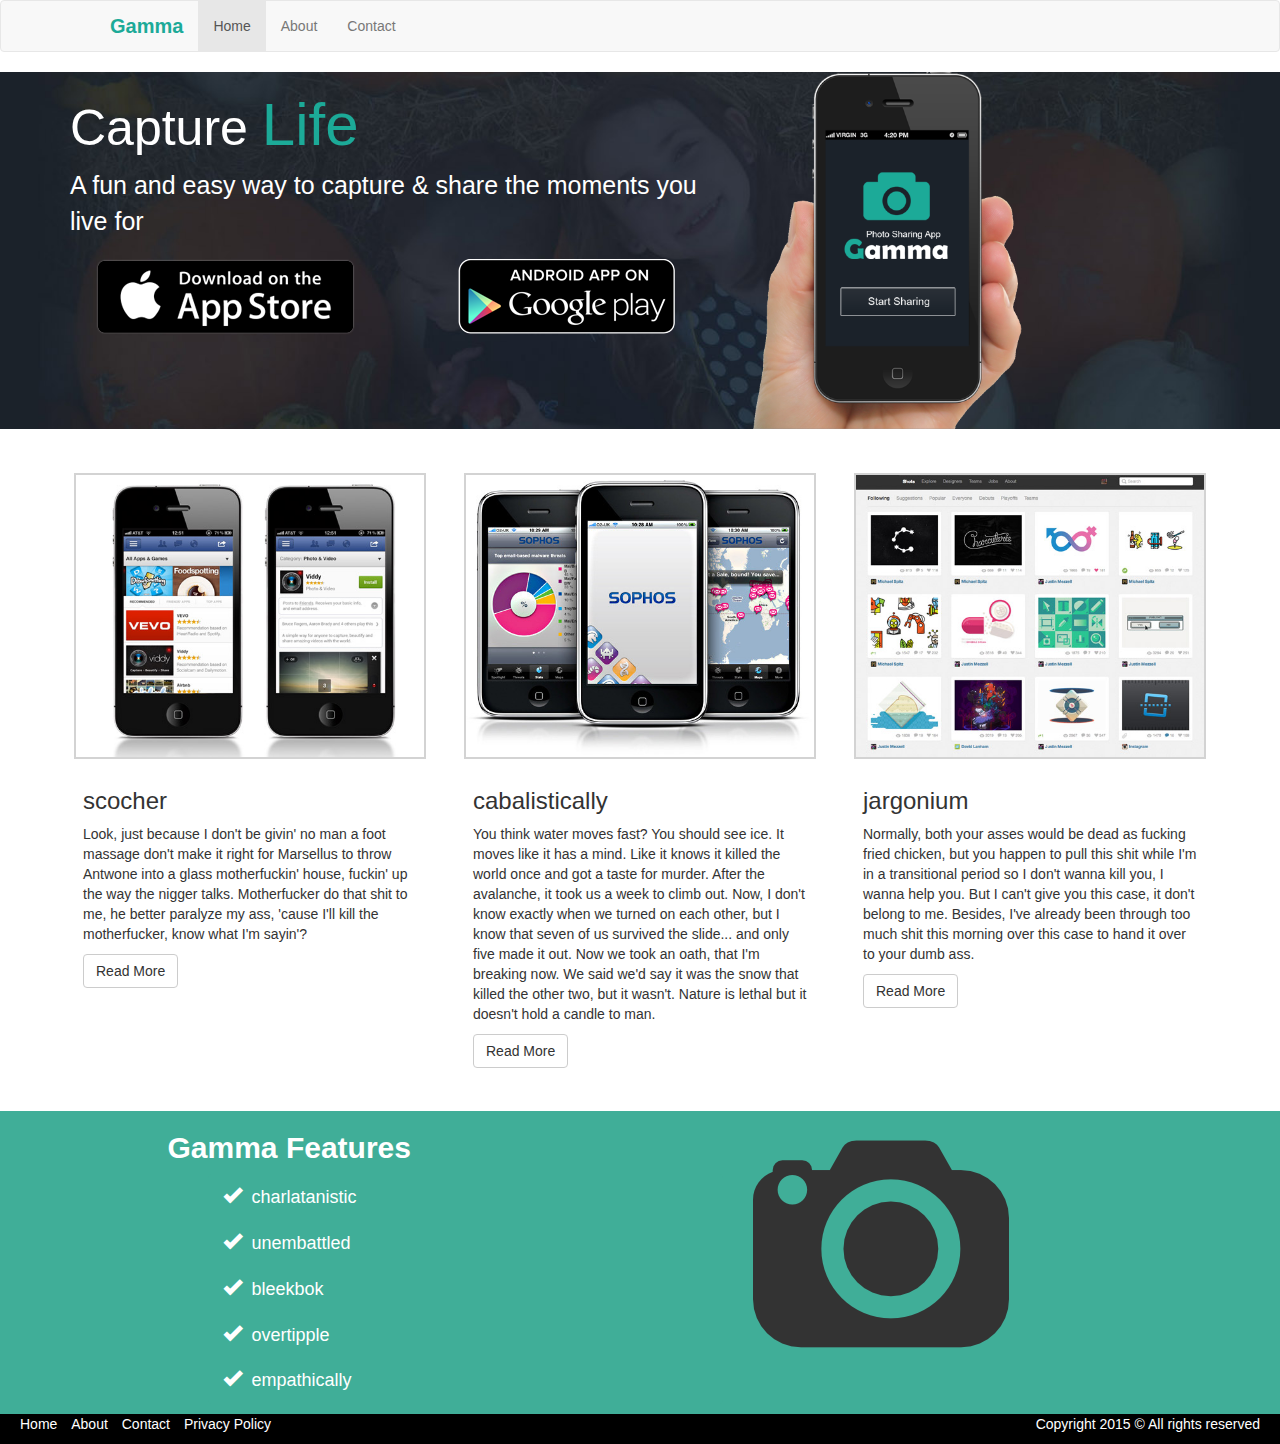
<file: index.html>
<!DOCTYPE html>
<html lang="en">

<head>
  <meta name="viewport" content="width=device-width, initial-scale=1">
  <meta charset="UTF-8">
  <link rel="stylesheet" href="https://necolas.github.io/normalize.css/7.0.0/normalize.css">
  <link rel="stylesheet" href="https://maxcdn.bootstrapcdn.com/bootstrap/3.3.7/css/bootstrap.min.css">
  <link rel="stylesheet" href="css/styles.css">
  <title>Gamma Home Page</title>
  <style>
    * {
      /* border: 1px solid red; */
      box-sizing: border-box;
    }
  </style>
</head>

<body>
 
  <!-- THIS SECTION IT'S DEDICATED TO THE NAVIGATION MENU -->
  
  <nav class="navbar navbar-default">
    <div class="row">
      <!-- Brand and toggle get grouped for better mobile display -->
      <div class="nav-title navbar-header col-xs-offset-1">
        <button type="button" class="navbar-toggle collapsed" data-toggle="collapse" data-target="#bs-example-navbar-collapse-1" aria-expanded="false">
        <span class="sr-only">Toggle navigation</span>
        <span class="icon-bar"></span>
        <span class="icon-bar"></span>
        <span class="icon-bar"></span>
      </button>
        <a class="navbar-brand superTitle" href="#">Gamma</a>
      </div>

      <!-- Collect the nav links, forms, and other content for toggling -->
      <div class="collapse navbar-collapse" id="bs-example-navbar-collapse-1">
        <ul class="nav navbar-nav">
          <li class="active"><a href="#">Home <span class="sr-only">(current)</span></a></li>
          <li><a href="about.html">About</a></li>
          <li><a href="contact.html">Contact</a></li>
        </ul>
      </div>
      <!-- /.navbar-collapse -->
    </div>
    <!-- /.container-fluid -->
  </nav>
  <!-- THIS SECTION IT'S DEDICATED TO THE SHOWCASE -->
  
  <section class="container showcase">
    <div class="showcase-container container">
      <div class="row">
        <div class="showcase-box1 col-lg-7 col-xs-12">
          <div class="case1">
            <h2>
              Capture <span class="featured-showcase-text">Life</span>
            </h2>
            <p> A fun and easy way to capture & share the moments you live for </p>
          </div>
          <div class="case2 row">
            <div class="col-sm-6 col-xs-12"> <img src="img/icon_app_store.png" class="img-responsive" alt=""> </div>
            <div class=" col-sm-6 col-xs-12"> <img src="img/icon_google_play.png" class="img-responsive" alt=""> </div>
          </div>
        </div>
        <div class="showcase-box2 col-lg-3 col-md-4 col-sm-5 hidden-xs hidden-sm hidden-md"> <img src="img/site_phone.png" class="img-responsive" alt="phone with logo"> </div>
      </div>
    </div>
  </section>
  <section class="container article-list">
    <div class="row">
      <div class="col-sm-6 col-md-4">
        <div class="thumbnail article"> <img src="img/demo1.jpg" class="article-img" alt="scocher">
          <div class="caption">
            <h3>scocher</h3>
            <p>Look, just because I don't be givin' no man a foot massage don't make it right for Marsellus to throw Antwone into a glass motherfuckin' house, fuckin' up the way the nigger talks. Motherfucker do that shit to me, he better paralyze my ass, 'cause I'll kill the motherfucker, know what I'm sayin'?</p>
            <p><a href="#" class="btn btn-default" role="button">Read More</a></p>
          </div>
        </div>
      </div>
      <div class="col-sm-6 col-md-4">
        <div class="thumbnail article"> <img src="img/demo2.jpg" class="article-img" alt="cabalistically">
          <div class="caption">
            <h3>cabalistically</h3>
            <p>You think water moves fast? You should see ice. It moves like it has a mind. Like it knows it killed the world once and got a taste for murder. After the avalanche, it took us a week to climb out. Now, I don't know exactly when we turned on each other, but I know that seven of us survived the slide... and only five made it out. Now we took an oath, that I'm breaking now. We said we'd say it was the snow that killed the other two, but it wasn't. Nature is lethal but it doesn't hold a candle to man.</p>
            <p><a href="#" class="btn btn-default" role="button">Read More</a></p>
          </div>
        </div>
      </div>
      <div class="col-sm-6 col-md-4">
        <div class="thumbnail article"> <img src="img/demo3.jpg" class="article-img" alt="jargonium">
          <div class="caption">
            <h3>jargonium</h3>
            <p>Normally, both your asses would be dead as fucking fried chicken, but you happen to pull this shit while I'm in a transitional period so I don't wanna kill you, I wanna help you. But I can't give you this case, it don't belong to me. Besides, I've already been through too much shit this morning over this case to hand it over to your dumb ass.</p>
            <p><a href="#" class="btn btn-default" role="button">Read More</a></p>
          </div>
        </div>
      </div>
    </div>
  </section>
  
  <!--  HERE STARTS THE APP FEATURED FUNCTION LIST SECTION -->
  
  <section class="app-feature-list">
    <div class="container">
      <div class="row">
        <div class="col-md-6  col-sm-6 col-xs-offset-1">
          <h2 class="sub-title">Gamma Features</h2>
          <ul class="list-unstled feature-list">
            <li class="list-group-item"><i class="glyphicon glyphicon-ok"></i> charlatanistic</li>
            <li class="list-group-item"><i class="glyphicon glyphicon-ok"></i> unembattled</li>
            <li class="list-group-item"><i class="glyphicon glyphicon-ok"></i> bleekbok</li>
            <li class="list-group-item"><i class="glyphicon glyphicon-ok"></i> overtipple</li>
            <li class="list-group-item"><i class="glyphicon glyphicon-ok"></i> empathically</li>
          </ul>
        </div>
        <div class="col-md-5 col-sm-5 col-sm-offset-0 col-xs-offset-1 ">
          <img src="img/logo.png" class="img-responsive gamma-logo-img" alt="">
        </div>
      </div>
    </div>
  </section>
  
  <!--  HERE STARTS THE FOOTER SECTION -->
  
  <footer class="general-footer">
         <ul class="footer-list list-unstyled list-inline">
            <li class="footer-list"><a href="#">Home</a></li>
            <li class="footer-list"><a href="about.html">About</a></li>
            <li class="footer-list"><a href="contact.html">Contact</a></li>
            <li class="footer-list"><a href="https://www.aboutcookies.org/">Privacy Policy</a></li>
          </ul>
          <p id="legal">
            Copyright 2015 &copy; All rights reserved
          </p>
  </footer>
  <!-- SCRIPT LOAD SECTION STARTS DOWN HERE -->
  <!-- JQUERY Latest JavaScript -->
  <script src="https://code.jquery.com/jquery-3.2.1.js" integrity="sha256-DZAnKJ/6XZ9si04Hgrsxu/8s717jcIzLy3oi35EouyE=" crossorigin="anonymous"></script>
  <!-- BOOTSTRAP Latest compiled and minified JavaScript -->
  <script src="https://maxcdn.bootstrapcdn.com/bootstrap/3.3.7/js/bootstrap.min.js" integrity="sha384-Tc5IQib027qvyjSMfHjOMaLkfuWVxZxUPnCJA7l2mCWNIpG9mGCD8wGNIcPD7Txa" crossorigin="anonymous"></script>
</body>
</html>
</file>
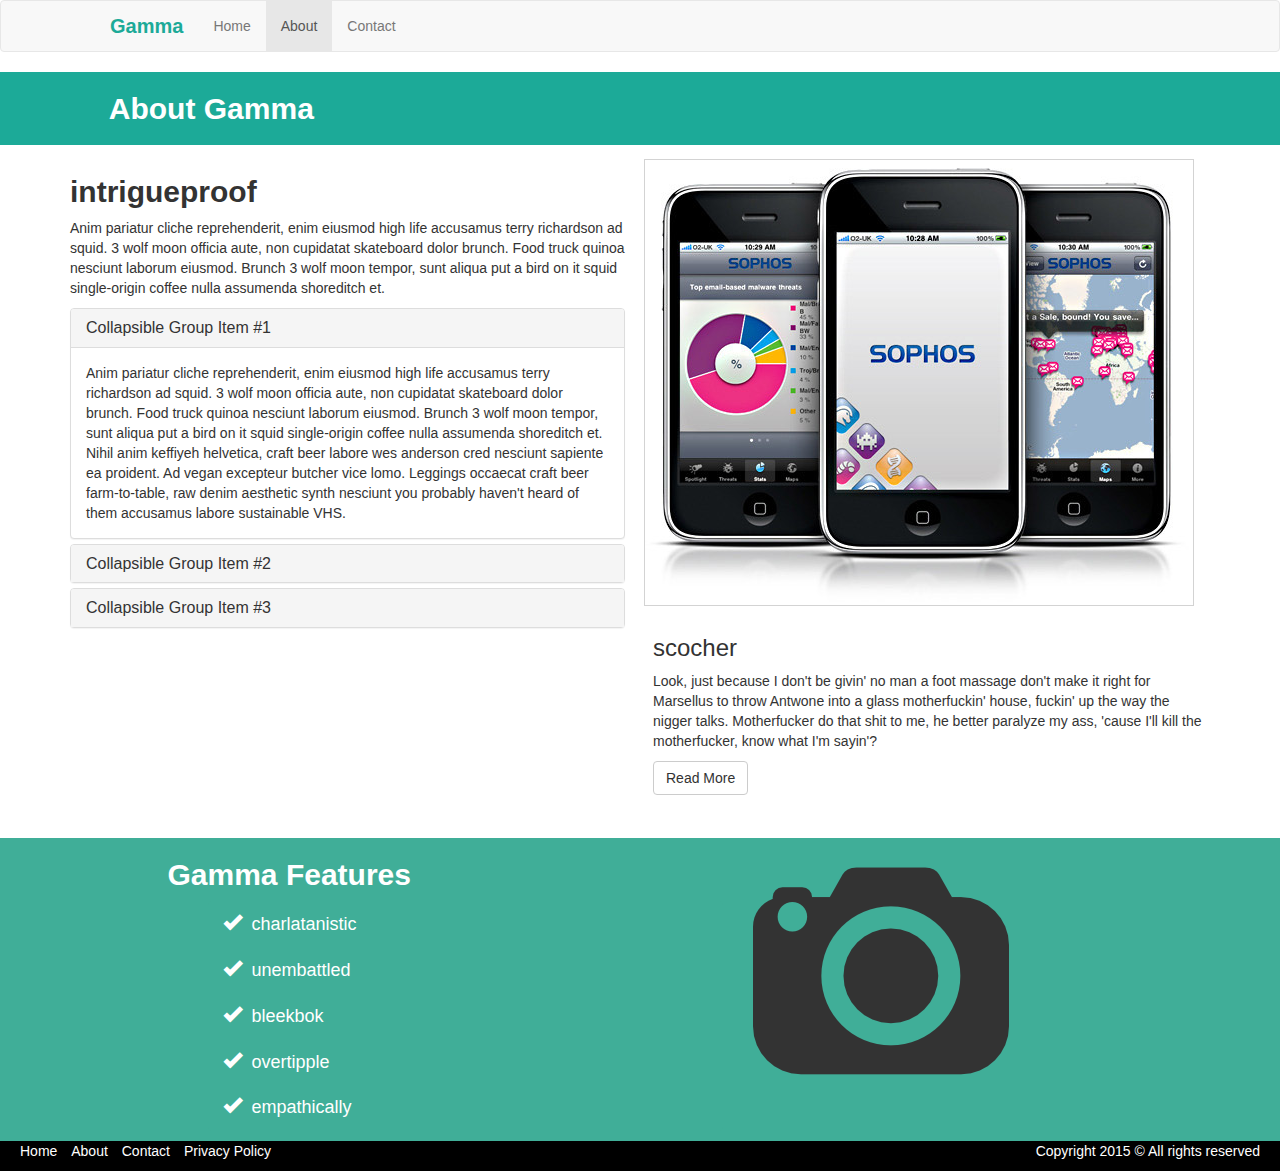
<file: about.html>
<!DOCTYPE html>
<html lang="en">

<head>
  <meta name="viewport" content="width=device-width, initial-scale=1">
  <meta charset="UTF-8">
  <link rel="stylesheet" href="https://necolas.github.io/normalize.css/7.0.0/normalize.css">
  <link rel="stylesheet" href="https://maxcdn.bootstrapcdn.com/bootstrap/3.3.7/css/bootstrap.min.css">
  <link rel="stylesheet" href="css/styles.css">
  <title>Gamma Home Page</title>
  <style>
    * {
      /* border: 1px solid red; */
      box-sizing: border-box;
    }
  </style>
</head>

<body>
 
  <!-- THIS SECTION IT'S DEDICATED TO THE NAVIGATION MENU -->
  
  <nav class="navbar navbar-default">
    <div class="row">
      <!-- Brand and toggle get grouped for better mobile display -->
      <div class="nav-title navbar-header col-xs-offset-1">
        <button type="button" class="navbar-toggle collapsed" data-toggle="collapse" data-target="#bs-example-navbar-collapse-1" aria-expanded="false">
        <span class="sr-only">Toggle navigation</span>
        <span class="icon-bar"></span>
        <span class="icon-bar"></span>
        <span class="icon-bar"></span>
      </button>
        <a class="navbar-brand superTitle" href="index.html">Gamma</a>
      </div>

      <!-- Collect the nav links, forms, and other content for toggling -->
      <div class="collapse navbar-collapse" id="bs-example-navbar-collapse-1">
        <ul class="nav navbar-nav">
          <li><a href="index.html">Home <span class="sr-only">(current)</span></a></li>
          <li class="active"><a href="#">About</a></li>
          <li><a href="contact.html">Contact</a></li>
        </ul>
      </div>
      <!-- /.navbar-collapse -->
    </div>
    <!-- /.container-fluid -->
  </nav>
  <!-- THIS SECTION IT'S DEDICATED TO THE ABOUT INFO -->
  
  <h2 class="contact-section">
    About Gamma
  </h2>
  <section class="container contact-container">
   <div class="row">
   <div class="col-md-6">
       <h3 class="about-title">
         intrigueproof
       </h3>
       <p>
        Anim pariatur cliche reprehenderit, enim eiusmod high life accusamus terry richardson ad squid. 3 wolf moon officia aute, non cupidatat skateboard dolor brunch. Food truck quinoa nesciunt laborum eiusmod. Brunch 3 wolf moon tempor, sunt aliqua put a bird on it squid single-origin coffee nulla assumenda shoreditch et.
     </p>
    <div class="panel-group" id="accordion" role="tablist" aria-multiselectable="true">
      <div class="panel panel-default">
        <div class="panel-heading" role="tab" id="headingOne">
          <h4 class="panel-title">
            <a role="button" data-toggle="collapse" data-parent="#accordion" href="#collapseOne" aria-expanded="true" aria-controls="collapseOne">
          Collapsible Group Item #1
            </a>
          </h4>
        </div>
        <div id="collapseOne" class="panel-collapse collapse in" role="tabpanel" aria-labelledby="headingOne">
          <div class="panel-body">
            Anim pariatur cliche reprehenderit, enim eiusmod high life accusamus terry richardson ad squid. 3 wolf moon officia aute, non cupidatat skateboard dolor brunch. Food truck quinoa nesciunt laborum eiusmod. Brunch 3 wolf moon tempor, sunt aliqua put a bird on it squid single-origin coffee nulla assumenda shoreditch et. Nihil anim keffiyeh helvetica, craft beer labore wes anderson cred nesciunt sapiente ea proident. Ad vegan excepteur butcher vice lomo. Leggings occaecat craft beer farm-to-table, raw denim aesthetic synth nesciunt you probably haven't heard of them accusamus labore sustainable VHS.
          </div>
      </div>
    </div>
    <div class="panel panel-default">
      <div class="panel-heading" role="tab" id="headingTwo">
        <h4 class="panel-title">
          <a class="collapsed" role="button" data-toggle="collapse" data-parent="#accordion" href="#collapseTwo" aria-expanded="false" aria-controls="collapseTwo">
            Collapsible Group Item #2
          </a>
        </h4>
      </div>
      <div id="collapseTwo" class="panel-collapse collapse" role="tabpanel" aria-labelledby="headingTwo">
        <div class="panel-body">
          Anim pariatur cliche reprehenderit, enim eiusmod high life accusamus terry richardson ad squid. 3 wolf moon officia aute, non cupidatat skateboard dolor brunch. Food truck quinoa nesciunt laborum eiusmod. Brunch 3 wolf moon tempor, sunt aliqua put a bird on it squid single-origin coffee nulla assumenda shoreditch et. Nihil anim keffiyeh helvetica, craft beer labore wes anderson cred nesciunt sapiente ea proident. Ad vegan excepteur butcher vice lomo. Leggings occaecat craft beer farm-to-table, raw denim aesthetic synth nesciunt you probably haven't heard of them accusamus labore sustainable VHS.
        </div>
      </div>
    </div>
    <div class="panel panel-default">
      <div class="panel-heading" role="tab" id="headingThree">
        <h4 class="panel-title">
          <a class="collapsed" role="button" data-toggle="collapse" data-parent="#accordion" href="#collapseThree" aria-expanded="false" aria-controls="collapseThree">
            Collapsible Group Item #3
          </a>
        </h4>
      </div>
      <div id="collapseThree" class="panel-collapse collapse" role="tabpanel" aria-labelledby="headingThree">
        <div class="panel-body">
        Anim pariatur cliche reprehenderit, enim eiusmod high life accusamus terry richardson ad squid. 3 wolf moon officia aute, non cupidatat skateboard dolor brunch. Food truck quinoa nesciunt laborum eiusmod. Brunch 3 wolf moon tempor, sunt aliqua put a bird on it squid single-origin coffee nulla assumenda shoreditch et. Nihil anim keffiyeh helvetica, craft beer labore wes anderson cred nesciunt sapiente ea proident. Ad vegan excepteur butcher vice lomo. Leggings occaecat craft beer farm-to-table, raw denim aesthetic synth nesciunt you probably haven't heard of them accusamus labore sustainable VHS.
        </div>
      </div>
    </div>
  </div>
</div>
    <div class="thumbnail about-article col-md-6">
      <div class="contact-article-img">
         <img src="img/demo2.jpg" class="article-img" alt="scocher">
      </div>
      <div class="caption">
        <h3>scocher</h3>
          <p>Look, just because I don't be givin' no man a foot massage don't make it right for Marsellus to throw Antwone into a glass motherfuckin' house, fuckin' up the way the nigger talks. Motherfucker do that shit to me, he better paralyze my ass, 'cause I'll kill the motherfucker, know what I'm sayin'?
          </p>
          <p>
            <a href="#" class="btn btn-default" role="button">
              Read More
            </a>
          </p>
        </div>
      </div>
    </div>
  </section>
  
  <!--  HERE STARTS THE APP FEATURED FUNCTION LIST SECTION -->
  
  <section class="app-feature-list">
    <div class="container">
      <div class="row">
        <div class="col-md-6  col-sm-6 col-xs-offset-1">
          <h2 class="sub-title">Gamma Features</h2>
          <ul class="list-unstled feature-list">
            <li class="list-group-item"><i class="glyphicon glyphicon-ok"></i> charlatanistic</li>
            <li class="list-group-item"><i class="glyphicon glyphicon-ok"></i> unembattled</li>
            <li class="list-group-item"><i class="glyphicon glyphicon-ok"></i> bleekbok</li>
            <li class="list-group-item"><i class="glyphicon glyphicon-ok"></i> overtipple</li>
            <li class="list-group-item"><i class="glyphicon glyphicon-ok"></i> empathically</li>
          </ul>
        </div>
        <div class="col-md-5 col-sm-5 col-sm-offset-0 col-xs-offset-1 ">
          <img src="img/logo.png" class="img-responsive gamma-logo-img" alt="">
        </div>
      </div>
    </div>
  </section>
  
  <!--  HERE STARTS THE FOOTER SECTION -->
  
  <footer class="general-footer">
         <ul class="footer-list list-unstyled list-inline">
            <li class="footer-list"><a href="index.html">Home</a></li>
            <li class="footer-list"><a href="#">About</a></li>
            <li class="footer-list"><a href="contact.html">Contact</a></li>
            <li class="footer-list"><a href="https://www.aboutcookies.org/">Privacy Policy</a></li>
          </ul>
          <p id="legal">
            Copyright 2015 &copy; All rights reserved
          </p>
  </footer>
  <!-- SCRIPT LOAD SECTION STARTS DOWN HERE -->
  <!-- JQUERY Latest JavaScript -->
  <script src="https://code.jquery.com/jquery-3.2.1.js" integrity="sha256-DZAnKJ/6XZ9si04Hgrsxu/8s717jcIzLy3oi35EouyE=" crossorigin="anonymous"></script>
  <!-- BOOTSTRAP Latest compiled and minified JavaScript -->
  <script src="https://maxcdn.bootstrapcdn.com/bootstrap/3.3.7/js/bootstrap.min.js" integrity="sha384-Tc5IQib027qvyjSMfHjOMaLkfuWVxZxUPnCJA7l2mCWNIpG9mGCD8wGNIcPD7Txa" crossorigin="anonymous"></script>
</body>
</html>
</file>
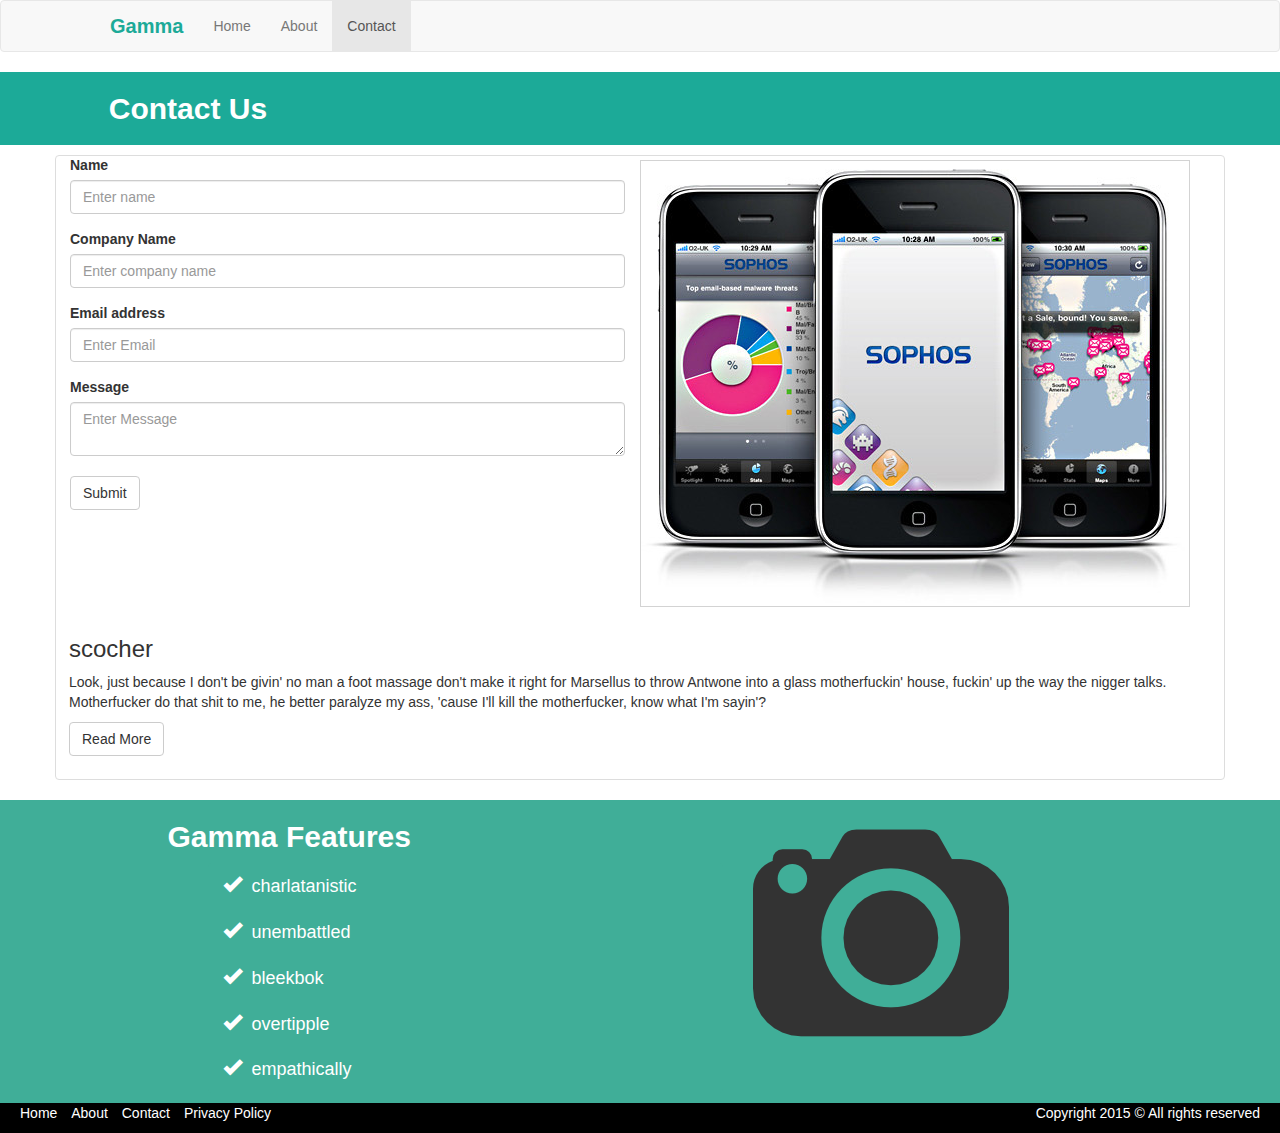
<file: contact.html>
<!DOCTYPE html>
<html lang="en">

<head>
  <meta name="viewport" content="width=device-width, initial-scale=1">
  <meta charset="UTF-8">
  <link rel="stylesheet" href="https://necolas.github.io/normalize.css/7.0.0/normalize.css">
  <link rel="stylesheet" href="https://maxcdn.bootstrapcdn.com/bootstrap/3.3.7/css/bootstrap.min.css">
  <link rel="stylesheet" href="css/styles.css">
  <title>Gamma Home Page</title>
  <style>
    * {
      /* border: 1px solid red; */
      box-sizing: border-box;
    }
  </style>
</head>

<body>
 
  <!-- THIS SECTION IT'S DEDICATED TO THE NAVIGATION MENU -->
  
  <nav class="navbar navbar-default">
    <div class="row">
      <!-- Brand and toggle get grouped for better mobile display -->
      <div class="nav-title navbar-header col-xs-offset-1">
        <button type="button" class="navbar-toggle collapsed" data-toggle="collapse" data-target="#bs-example-navbar-collapse-1" aria-expanded="false">
        <span class="sr-only">Toggle navigation</span>
        <span class="icon-bar"></span>
        <span class="icon-bar"></span>
        <span class="icon-bar"></span>
      </button>
        <a class="navbar-brand superTitle" href="#">Gamma</a>
      </div>

      <!-- Collect the nav links, forms, and other content for toggling -->
      <div class="collapse navbar-collapse" id="bs-example-navbar-collapse-1">
        <ul class="nav navbar-nav">
          <li><a href="index.html">Home <span class="sr-only">(current)</span></a></li>
          <li ><a href="about.html">About</a></li>
          <li class="active"><a href="#">Contact</a></li>
        </ul>
      </div>
      <!-- /.navbar-collapse -->
    </div>
    <!-- /.container-fluid -->
  </nav>
  <!-- THIS SECTION IT'S DEDICATED TO THE SHOWCASE -->
   <h2 class="contact-section">
    Contact Us
  </h2>
  <section class="container contact-container">
   <div class="row">
    <form class=" col-lg-6">
     <div class="form-group">
        <label for="name">Name</label>
        <input type="email" class="form-control" id="name" placeholder="Enter name">
      </div>
      <div class="form-group">
        <label for="company">Company Name</label>
        <input type="email" class="form-control" id="company" placeholder="Enter company name">
      </div>
      <div class="form-group">
        <label for="exampleInputEmail1">Email address</label>
        <input type="email" class="form-control" id="exampleInputEmail1" placeholder="Enter Email">
      </div>
      <div>
        <label for="message">Message</label>
        <textarea class="form-control" rows="2" id="message" placeholder="Enter Message"></textarea>
      </div>
      <div class="send-form">
        <button type="submit" class="btn btn-default">Submit</button>
      </div>
    </form>
        <div class="thumbnail contact-article" col-lg-6"">
        <div class="contact-article-img">
         <img src="img/demo2.jpg" class="article-img" alt="scocher">
        </div>
          <div class="caption">
            <h3>scocher</h3>
            <p>Look, just because I don't be givin' no man a foot massage don't make it right for Marsellus to throw Antwone into a glass motherfuckin' house, fuckin' up the way the nigger talks. Motherfucker do that shit to me, he better paralyze my ass, 'cause I'll kill the motherfucker, know what I'm sayin'?</p>
            <p><a href="#" class="btn btn-default" role="button">Read More</a></p>
          </div>
        </div>
    </div>
  </section>
  
  <!--  HERE STARTS THE APP FEATURED FUNCTION LIST SECTION -->
  
  <section class="app-feature-list">
    <div class="container">
      <div class="row">
        <div class="col-md-6  col-sm-12 col-xs-offset-1">
          <h2 class="sub-title">Gamma Features</h2>
          <ul class="list-unstled feature-list">
            <li class="list-group-item"><i class="glyphicon glyphicon-ok"></i> charlatanistic</li>
            <li class="list-group-item"><i class="glyphicon glyphicon-ok"></i> unembattled</li>
            <li class="list-group-item"><i class="glyphicon glyphicon-ok"></i> bleekbok</li>
            <li class="list-group-item"><i class="glyphicon glyphicon-ok"></i> overtipple</li>
            <li class="list-group-item"><i class="glyphicon glyphicon-ok"></i> empathically</li>
          </ul>
        </div>
        <div class="col-md-5 col-sm-5 col-md-offset-0 col-xs-offset-1 ">
          <img src="img/logo.png" class="img-responsive gamma-logo-img" alt="">
        </div>
      </div>
    </div>
  </section>
  
  <!--  HERE STARTS THE FOOTER SECTION -->
  
  <footer class="general-footer">
         <ul class="footer-list list-unstyled list-inline">
            <li class="footer-list"><a href="index.html">Home</a></li>
            <li class="footer-list"><a href="about.html">About</a></li>
            <li class="footer-list"><a href="#">Contact</a></li>
            <li class="footer-list"><a href="https://www.aboutcookies.org/">Privacy Policy</a></li>
          </ul>
          <p id="legal">
            Copyright 2015 &copy; All rights reserved
          </p>
  </footer>
  <!-- SCRIPT LOAD SECTION STARTS DOWN HERE -->
  <!-- JQUERY Latest JavaScript -->
  <script src="https://code.jquery.com/jquery-3.2.1.js" integrity="sha256-DZAnKJ/6XZ9si04Hgrsxu/8s717jcIzLy3oi35EouyE=" crossorigin="anonymous"></script>
  <!-- BOOTSTRAP Latest compiled and minified JavaScript -->
  <script src="https://maxcdn.bootstrapcdn.com/bootstrap/3.3.7/js/bootstrap.min.js" integrity="sha384-Tc5IQib027qvyjSMfHjOMaLkfuWVxZxUPnCJA7l2mCWNIpG9mGCD8wGNIcPD7Txa" crossorigin="anonymous"></script>
</body>
</html>
</file>
<file: css/styles.css>
body {
  overflow-x: hidden; }

.itemMenu {
  display: flex; }
  .itemMenu a {
    color: black; }

.nav-title .superTitle {
  font-size: 20px;
  font-weight: bolder;
  color: #1CAA98; }

.showcase {
  width: 100%;
  background-image: url(../img/site_showcase_bg.jpg);
  background-size: cover; }

.showcase-container {
  color: white; }

.featured-showcase-text {
  color: #1CAA98;
  font-size: 60px; }

.case1 h2 {
  font-size: 50px;
  text-align: center; }
.case1 p {
  font-size: 25px;
  text-align: center; }
@media (min-width: 500px) {
  .case1 p, .case1 h2 {
    text-align: left; } }

.case2 div img {
  padding: 10px;
  display: block;
  margin: auto; }

.showcase-box1 {
  padding-bottom: 0px; }
  @media (max-width: 1200px) {
    .showcase-box1 {
      padding-bottom: 10%; } }

.showcase-box2 img {
  max-width: 270px; }

.article-list {
  margin-top: 40px; }
  .article-list .article-img {
    border: 2px solid lightgrey; }
  .article-list .article {
    border: 0px; }

.app-feature-list {
  background-color: #40AE98; }
  .app-feature-list .sub-title {
    color: white;
    font-weight: bolder; }
  .app-feature-list .feature-list li {
    color: white;
    background-color: #40AE98;
    font-size: 18px;
    border: 0px; }
  .app-feature-list .feature-list i {
    padding-right: 5px;
    font-size: 19px; }

footer.general-footer {
  background-color: black;
  text-align: center; }
  @media (min-width: 580px) {
    footer.general-footer {
      text-align: left;
      padding-left: 20px; }
    footer.general-footer #legal {
      text-align: right;
      padding-right: 20px; } }
  footer.general-footer .footer-list {
    display: inline; }
    footer.general-footer .footer-list li {
      width: auto; }
    footer.general-footer .footer-list a {
      text-align: center;
      color: white; }

#legal {
  color: white;
  text-align: center; }

@media (min-width: 1200px) {
  footer {
    display: flex;
    justify-content: space-between; } }
.contact-section {
  background-color: #1CAA98;
  padding: 20px 8.5%;
  color: white;
  font-weight: bolder; }

.send-form {
  padding-top: 20px; }

.contact-article-img img {
  border: 1px solid lightgrey; }

.about-title {
  font-size: 30px;
  font-weight: bold; }

.about-article {
  border: 0px; }

/*# sourceMappingURL=styles.css.map */
</file>
